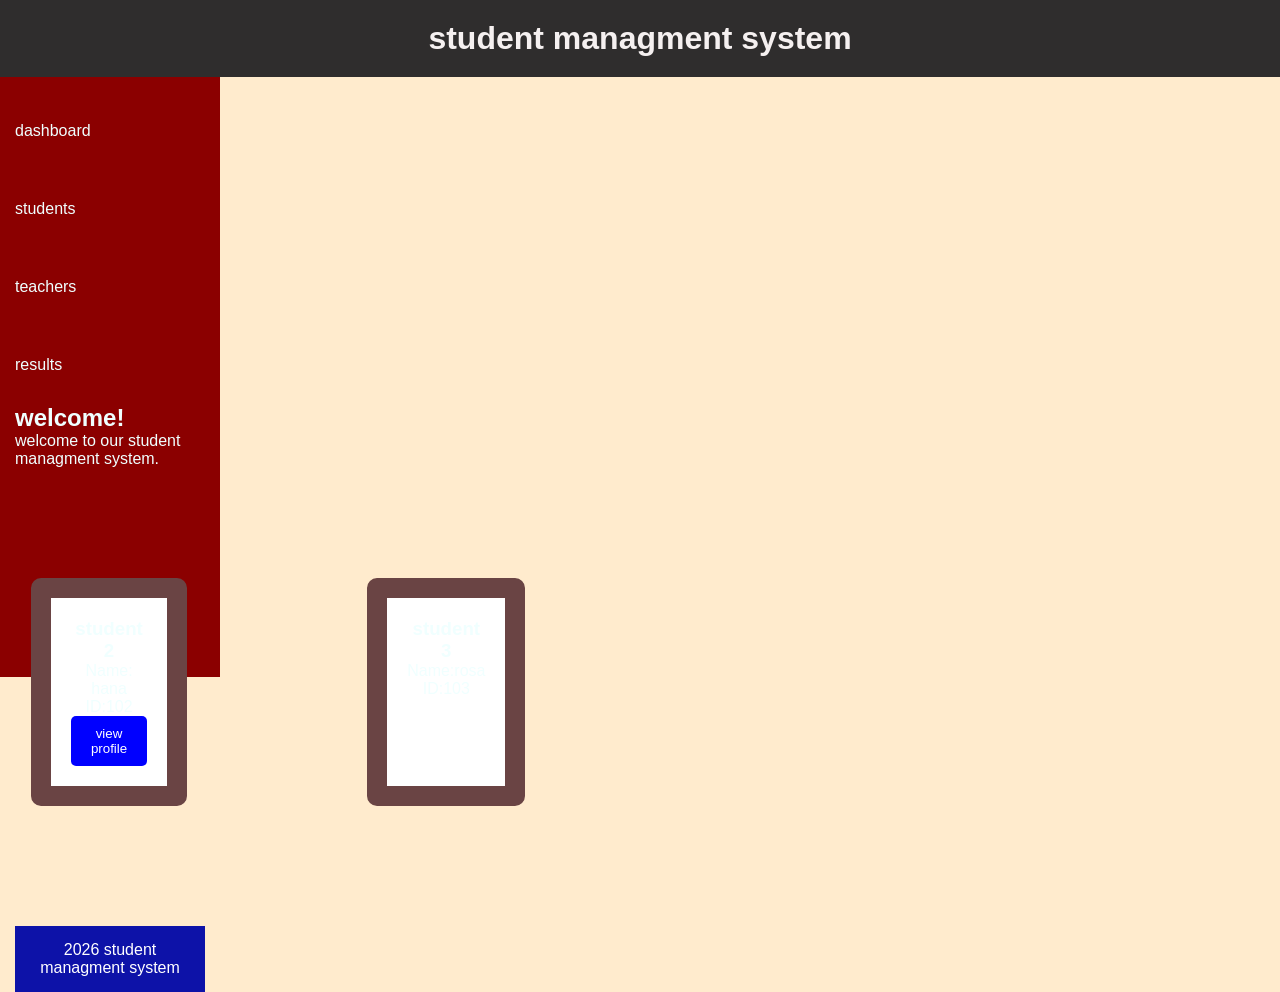
<file: sms.html>
<!DOCTYPE html>
<html>
       <head>
             <title>student managment system</title>  
             <link rel="stylesheet" href="sms.css">    
             <script src="sina.js"></script>
       </head>  
       <body>
            <div class="header">
            <h1>student managment system</h1>
            </div>
       <div class="contaner">
             <div class="sidebar">
                            <ul>
                                                        <li>dashboard</li>
                                                        <li>students</li>
                                                        <li>teachers</li>
                                                        <li>results</li>
                                                      
                            </ul>
                            <section class="welcome">
                              <h2>welcome!</h2>
                              <P>welcome to our student managment system.</P>

                            </section>
                            <div class="cards">

                           <div class="card">
                              <h3>student 1</h3>
                              <p>Name: abel</p>
                              <p>ID:101</p>
                              <button>view profile</button>
                            </div>
                            <div class="card">
                              <h3>student 2</h3>
                              <p>Name: hana</p>
                              <p>ID:102</p>
                              <button>view profile</button>
                            </div>

                        <div class="card">
                              <h3>student 3</h3>
                              <p>Name:rosa</p>
                              <p>ID:103</p>
                        </div>


                            </div>
                            

                        
                <footer>
                  <p>2026 student managment system</p>
                </footer> 
                                                                         
       </body>                   
</html>
</file>
<file: sms.css>
*{
                            margin: 0;
                            padding: 0;
                            box-sizing: border-box;
}
h1 {
                            color: rgb(245, 240, 240);
                            /* background-color: blue; */
}


body {

                            font-family: Arial, Helvetica, sans-serif;
                            background-color: blanchedalmond;
                           margin:0 ;
}

.header {
                            background-color: rgb(47, 45, 45);
                            color: white;
                            text-align: center;
                            padding: 20px;
}

.sidebar {
                            background-color: darkred;
                            color: azure;
                            width: 220px;
                            height: 600px;
                            padding: 15px;
}

.contaner {
 display: flex;

}
.sidebar ul{
                            list-style: none;

}
.sidebar li {
                            padding: 30px 0;
}

.main h1{
                            color: red;
}
.card-contain{
                            display: flex;

}
.card{
                            margin-left: 80px;
                            border: 20px solid rgb(106, 68, 68);
                            margin: 80px;
}
. welcome{
    text-align: center;
    padding: 30px;
}
.card{
    background-color: white;
    width: 220px;
    padding: 20px;
    border-radius: 10px;
    text-align: center;

}
.cards{
    display: flex;
    justify-content: center;
    gap: 20px;
    margin: 30px;


}
.card:hover{
    background: lightblue;
    transform: scale(1.05);

}
button{
    background: blue;
    color: white;
    border: none;
    padding: 10px 20px;
    border-radius: 5px;
    cursor: pointer;
}
button:hover{
    background: darkblue;

}
footer{
    background: rgb(13, 18, 168);
    color: white;
    text-align: center;
    padding: 15px;
    margin-top: 40px;
}
</file>
